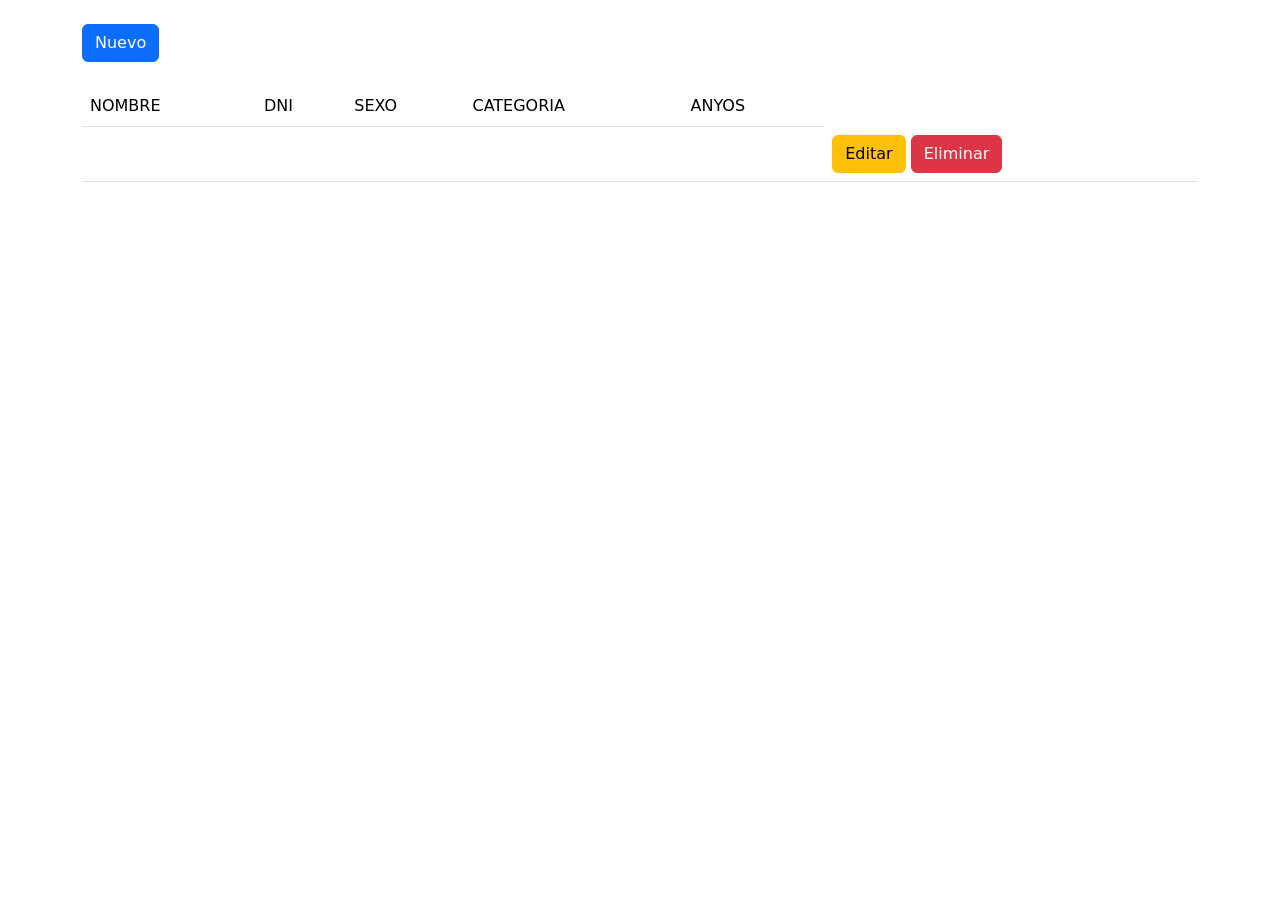
<file: NominaSpringBoot/src/main/resources/templates/index.html>
<!DOCTYPE html>
<html xmlns:th="http://www.thymeleaf.org">
<head>
<meta charset="ISO-8859-1">
<title>Insert title here</title>
<link href="https://cdn.jsdelivr.net/npm/bootstrap@5.1.3/dist/css/bootstrap.min.css" rel="stylesheet" integrity="sha384-1BmE4kWBq78iYhFldvKuhfTAU6auU8tT94WrHftjDbrCEXSU1oBoqyl2QvZ6jIW3" crossorigin="anonymous">
</head>
<body>

	<div class="container mt-4">
	<a th:href="@{/new}" class="btn btn-primary">Nuevo</a>
	<br><br>

		<table class="table">

			<thead>
				<tr>
					<td>NOMBRE</td>
					<td>DNI</td>
					<td>SEXO</td>
					<td>CATEGORIA</td>
					<td>ANYOS</td>
				</tr>

			</thead>
			<tbody>
				<tr th:each="empleado:${empleados}">

					<td th:text="${empleado.nombre}"></td>
					<td th:text="${empleado.dni}"></td>
					<td th:text="${empleado.sexo}"></td>
					<td th:text="${empleado.categoria}"></td>
					<td th:text="${empleado.anyos}"></td>
					<td><a th:href="@{/editar/}+${empleado.dni}" class="btn btn-warning">Editar</a> <a
						th:href="@{/eliminar/}+${empleado.dni}" class="btn btn-danger">Eliminar</a>
					</td>
				</tr>

			</tbody>

		</table>

	</div>
</body>
</html>
</file>
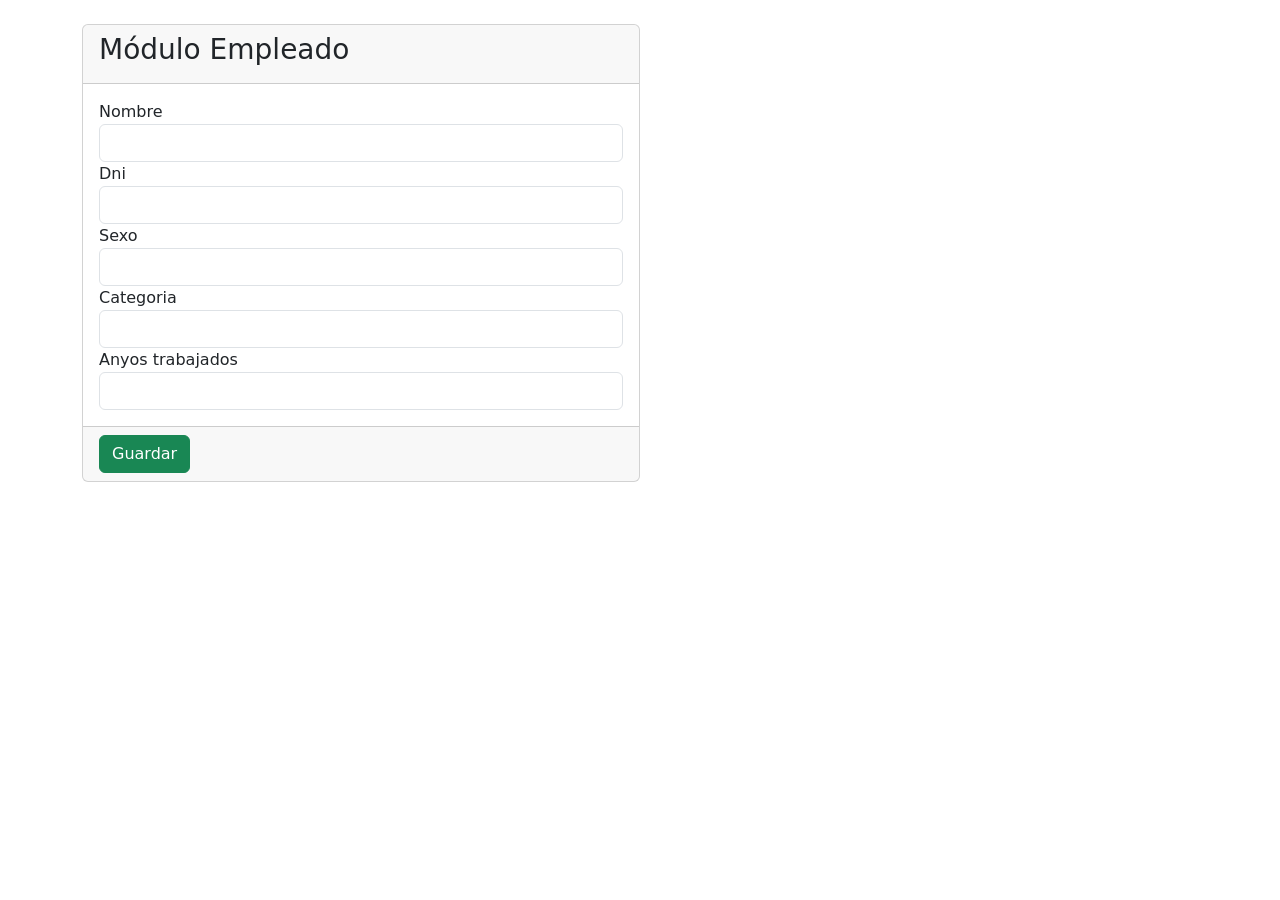
<file: NominaSpringBoot/src/main/resources/templates/form.html>
<!DOCTYPE html>
<html xmlns:th="http://www.thymeleaf.org">
<head>
<meta charset="ISO-8859-1">
<title>Insert title here</title>
<link href="https://cdn.jsdelivr.net/npm/bootstrap@5.1.3/dist/css/bootstrap.min.css" rel="stylesheet" integrity="sha384-1BmE4kWBq78iYhFldvKuhfTAU6auU8tT94WrHftjDbrCEXSU1oBoqyl2QvZ6jIW3" crossorigin="anonymous">
</head>
<body>
	<div class="container mt-4">
		<div class="col-sm-6">
			<form th:action="@{/guardar}" th:object=${empleado} method="POST">
				<div class="card">
					<div class="card-header">
						<h3>M�dulo Empleado</h3>
					</div>
					<div class="card-body">
						<div class="form-group">
							<label>Nombre</label> 
							<input th:field="*{nombre}" type="text"  class="form-control" />
							<label>Dni</label> 
							<input th:field="*{dni}" type="text"  class="form-control" />
							<label>Sexo</label> 
							<input th:field="*{sexo}" type="text"  class="form-control" />
							<label>Categoria</label> 
							<input th:field="*{categoria}" type="text"  class="form-control" />
							<label>Anyos trabajados</label> 
							<input th:field="*{anyos}" type="text"  class="form-control" />
						</div>
					</div>
					<div class="card-footer">
					<input type="submit" value="Guardar" class="btn btn-success">
					</div>
				</div>
			</form>

		</div>
	</div>

</body>
</html>
</file>
